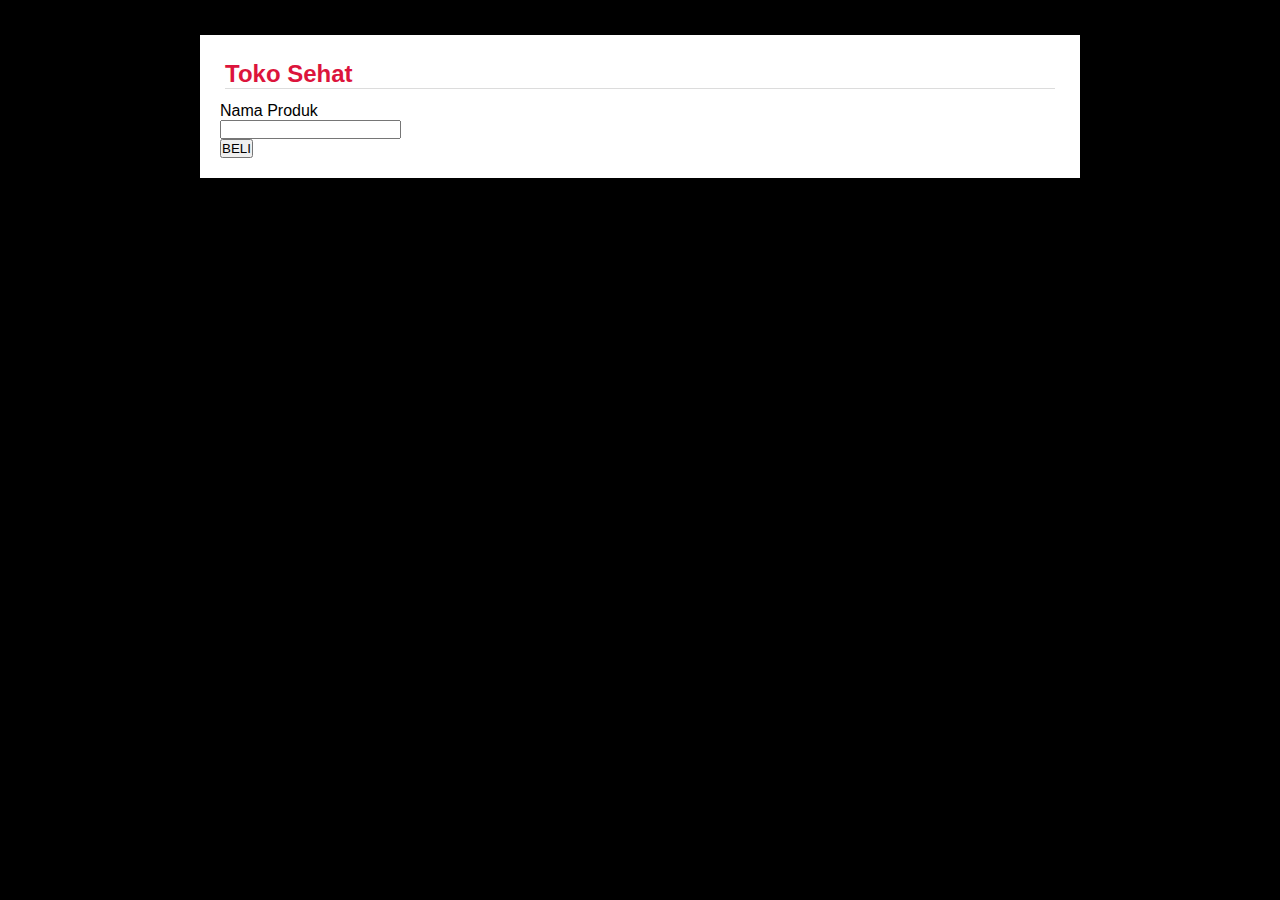
<file: task_2/index.html>
<!DOCTYPE html>
<html lang="en">

<head>
    <meta charset="UTF-8">
    <meta name="viewport" content="width=device-width, initial-scale=1.0">
    <meta http-equiv="X-UA-Compatible" content="ie=edge">
    <title>Tugas Pemweb 2</title>
    <link rel="stylesheet" href="css/style.css">
</head>

<body>
    <div class="badan">
        <h2>Toko Sehat</h2>
        <form action="Informasi.html" method="GET">
            <P>
                <label for="list-produk">Nama Produk</label><br>
                <input type="text" name="list-produk" id="list-produk" required><br>
            </P>
            <div class="button-container">
                <button class="submit" type="submit">BELI</button>
            </div>
        </form>
    </div>
</body>
</file>
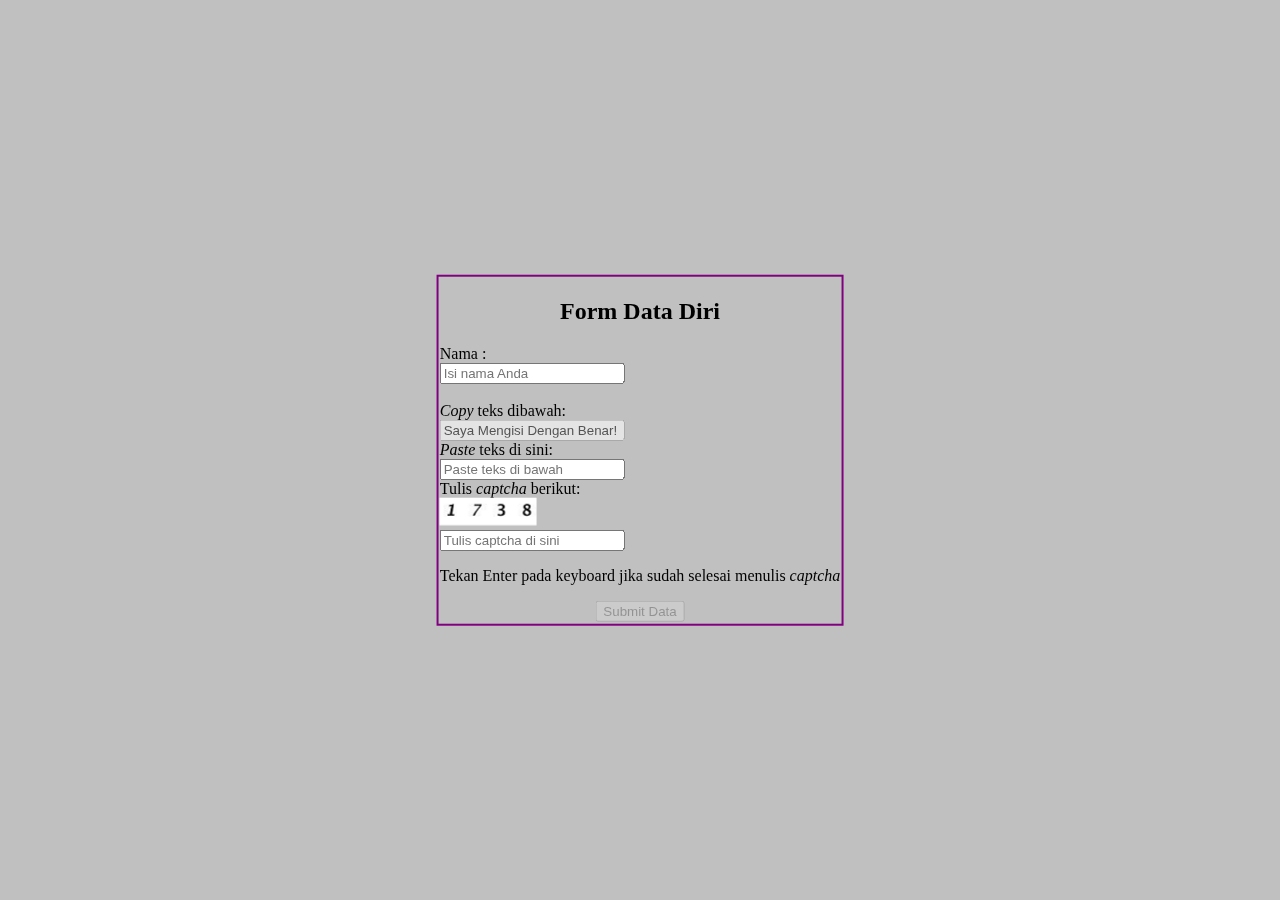
<file: task_3/index.html>
<!DOCTYPE html>
<html>

<head>
    <meta charset="utf-8">
    <meta name="viewport" content="width=device-width, initial-scale=1.0">
    <meta http-equiv="X-UA-Compatible" content="ie=edge">
    <title>Tugas 3 Pemweb</title>
    <link rel="stylesheet" href="style.css">
</head>

<body>
    <div class="Data">
        <h2 align="center"><b>Form Data Diri</b></h2>
        <div class="formContent">
            <form id="FormDataDiri" autocomplete="off">

                <div class="ElemenForm" id="Name">
                    <label for="nama">Nama :</label><br>
                    <input id="InputNama" type="text" name="nama" placeholder="Isi nama Anda" maxlength="20"><br>
                    <label id="AllertSisaKarkter">Sisa karakter : <span id="SisaKarakter"></span></label>
                </div>

                <div class="ElemenForm" id="Copy">
                    <label for="copy"><i>Copy</i> teks dibawah:</label><br>
                    <input id="InputCopy" type="text" name="copy" value="Saya Mengisi Dengan Benar!" disabled><br>
                </div>

                <div class="ElemenForm" id="Paste">
                    <label for="paste"><i>Paste</i> teks di sini:</label><br>
                    <input id="InputPaste" type="text" name="paste" placeholder="Paste teks di bawah"><br>
                </div>

                <div class="ElemenForm" id="fieldCaptcha">
                    <label for="captcha">Tulis <i>captcha</i> berikut:</label><br>
                    <img src="Captcha.png" alt="Captcha"><br>
                    <input id="inputCaptcha" type="text" name="captcha" placeholder="Tulis captcha di sini"><br>
                    <p>Tekan Enter pada keyboard jika sudah selesai menulis <i>captcha</i></p>
                </div>

                <div class="ElemenForm" align="center">
                    <input id="submitButton" type="submit" value="Submit Data" disabled>
                </div>
            </form>
        </div>
    </div>

</body>
<script src="script.js"></script>
</html
</file>
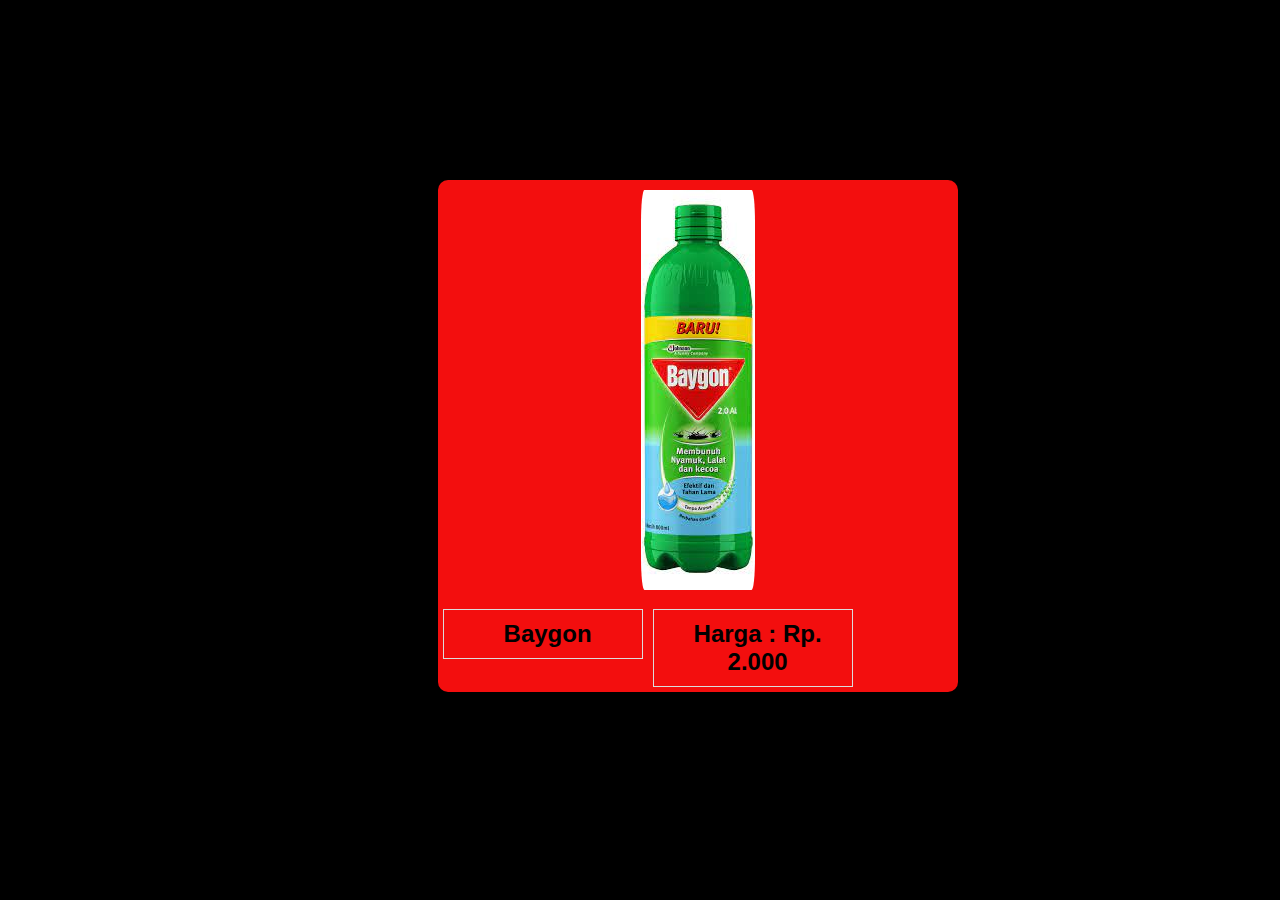
<file: task_2/Informasi.html>
<!DOCTYPE html>
<html lang="en">

<head>
    <meta charset="UTF-8">
    <meta http-equiv="X-UA-Compatible" content="IE=edge">
    <meta name="viewport" content="width=device-width, initial-scale=1.0">
    <link rel="stylesheet" href="css/style.css">
    <title>Detail Produk</title>
</head>

<body>
    <center>
        <div class="produk">
            <img src="Images/Produk1.jfif"><br>
            <h2 class="list-produk">Baygon</h2>
            <h2 class="list-produk">Harga : Rp. 2.000</h2>
        </div>
    </center>
</body>

</html>
</file>
<file: task_2/css/style.css>
* {
    margin: 0;
    padding: 0;
    box-sizing: border-box;
    font-family: Arial, Helvetica, sans-serif;
}

body {
    background-color: black;
}

.badan {
    width: 880px;
    margin: 35px auto;
    background-color: white;
    padding: 20px;
    overflow: hidden;
}

.badan h2 {
    color: crimson;
    border-bottom: 1px solid gainsboro;
    margin: 5px;
    margin-bottom: 13px;
}

.list-produk {
    border: 1px solid gainsboro;
    padding: 10px;
    float: left;
    width: 200px;
    margin: 5px;
}

.list-produk:hover {
    transition-duration: 700ms;
    box-shadow: 5px 5px gainsboro;
}

.list-produk img {
    width: 100%;
    height: 175px;
    display: block;
    margin-bottom: 5px;
}

.list-produk h4,
.list-produk h5 {
    color: crimson;
    text-align: center;
    margin-bottom: 5px;
}

.tombol {
    text-decoration: none;
    border-radius: 7px;
    padding: 7px;
    display: block;
    float: left;
    width: 45%;
    margin: 4px;
    text-align: center;
    color: white;
}

.tombol:hover {
    background-color: black;
    transition-duration: 700ms;
}

.tombol-beli {
    background-color: crimson;
}


/* halaman detail produk */

.produk {
    width: 520px;
    position: absolute;
    top: 20%;
    left: 42%;
    margin: 0 0 0 -100px;
    border-radius: 10px;
    background-color: rgb(243, 14, 14);
}

img {
    border-radius: 10%;
    padding: 10px;
    text-align: center;
}

h2.list-produk {
    padding-left: 20px;
    text-align: center;
}
</file>
<file: task_3/style.css>
body {
    background-color: silver;
}

.Data {
    position: fixed;
    top: 50%;
    left: 50%;
    transform: translate(-50%, -50%);
    border: 0.2px solid purple;
    border-width: 2px;
    padding: 1px;
}

.ElemenForm {
    margin: 0.2px;
    align-items: left;
}
</file>
